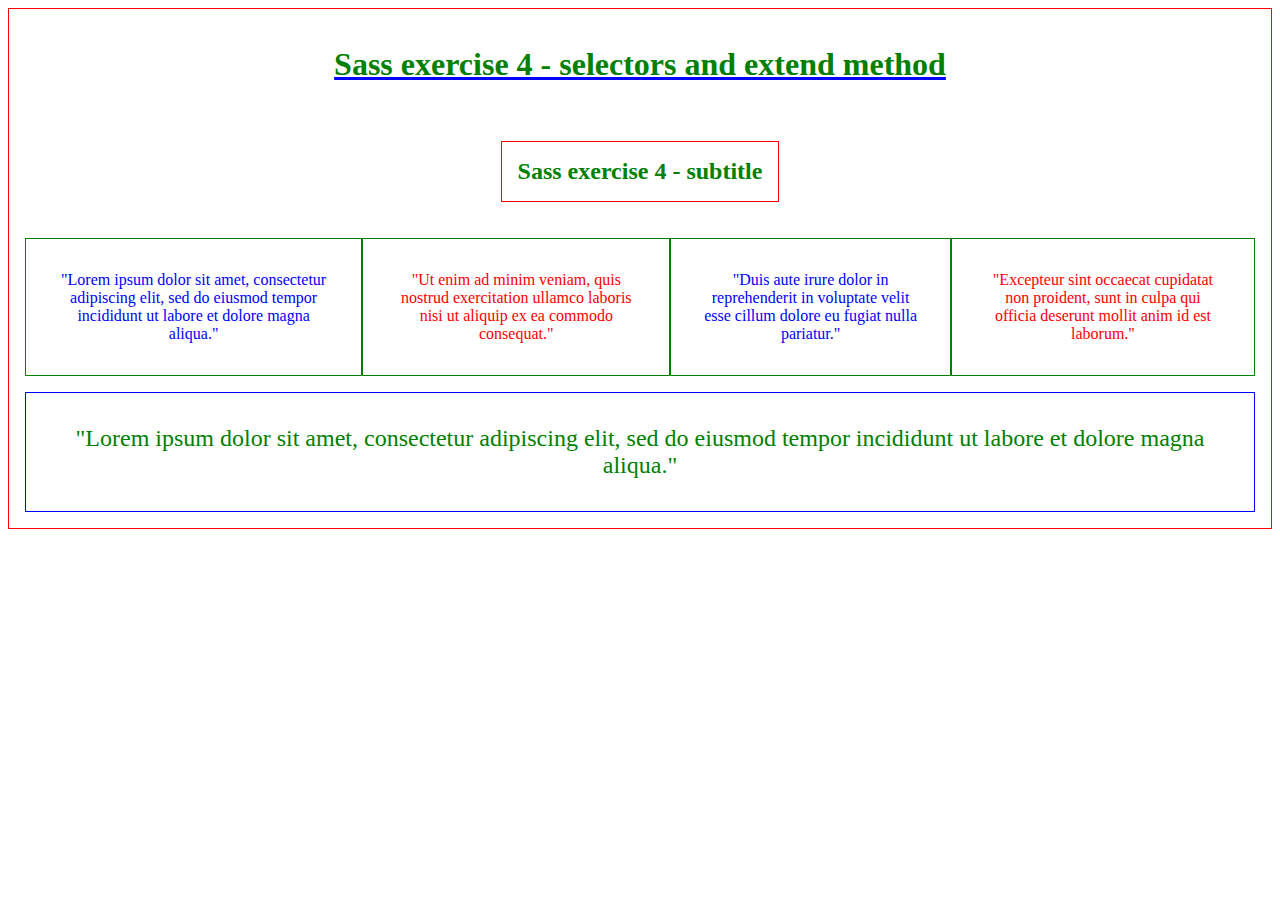
<file: selectors_extend/index.html>
<!DOCTYPE html>
<html>
    <head>
        <title>Sass exercise 4 - selectors and extend method</title>
        <link rel="stylesheet" href="./style.css">
    </head>
    <body>
        <div>
            <h1>Sass exercise 4 - selectors and extend method</h1>
            <h2>Sass exercise 4 - subtitle</h2>
            <section>
                <article>
                    <p>"Lorem ipsum dolor sit amet, consectetur adipiscing elit, sed do eiusmod tempor incididunt ut labore et dolore magna aliqua."</p>
                </article>
                <article>
                    <p>"Ut enim ad minim veniam, quis nostrud exercitation ullamco laboris nisi ut aliquip ex ea commodo consequat."</p>
                </article> 
                <article>
                    <p>"Duis aute irure dolor in reprehenderit in voluptate velit esse cillum dolore eu fugiat nulla pariatur."</p>
                </article> 
                <article>
                    <p>"Excepteur sint occaecat cupidatat non proident, sunt in culpa qui officia deserunt mollit anim id est laborum."</p>
                </article>
            </section>
            <section>
                <article>
                    <p>"Lorem ipsum dolor sit amet, consectetur adipiscing elit, sed do eiusmod tempor incididunt ut labore et dolore magna aliqua."</p>
                </article>
            </section>
        </div>
    </body>
</html>
</file>
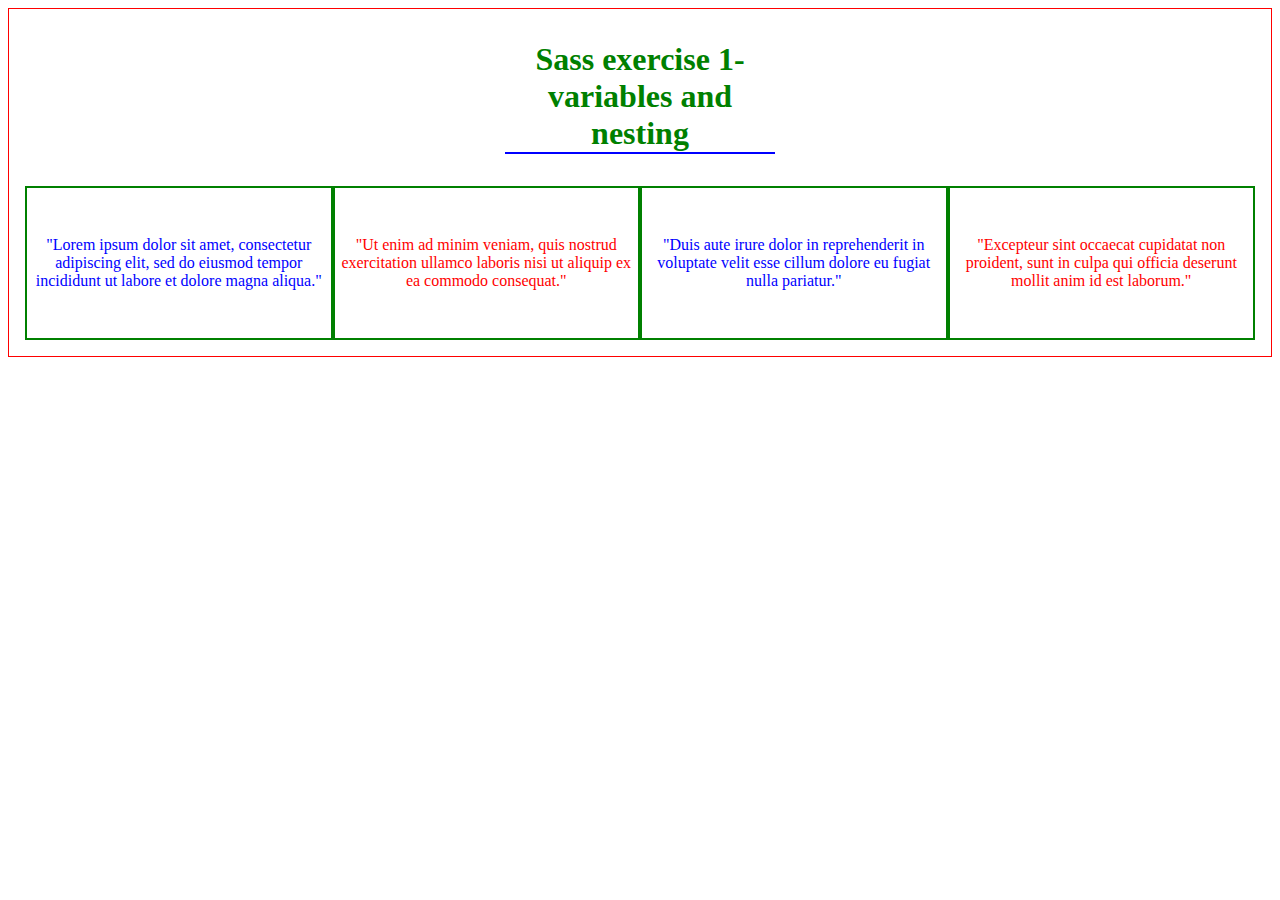
<file: variables_nesting/index.html>
<!DOCTYPE html>
<html>
  <head>
    <title>Sass exercise 1- variables and nesting</title>
    <link rel="stylesheet" href="/variables_nesting/style.css" />
  </head>
  <body>
    <div>
      <h1>Sass exercise 1- variables and nesting</h1>
      <section>
        <article>
          <p class="first">
            "Lorem ipsum dolor sit amet, consectetur adipiscing elit, sed do
            eiusmod tempor incididunt ut labore et dolore magna aliqua."
          </p>
        </article>
        <article>
          <p>
            "Ut enim ad minim veniam, quis nostrud exercitation ullamco laboris
            nisi ut aliquip ex ea commodo consequat."
          </p>
        </article>
        <article>
          <p class="first">
            "Duis aute irure dolor in reprehenderit in voluptate velit esse
            cillum dolore eu fugiat nulla pariatur."
          </p>
        </article>
        <article>
          <p>
            "Excepteur sint occaecat cupidatat non proident, sunt in culpa qui
            officia deserunt mollit anim id est laborum."
          </p>
        </article>
      </section>
    </div>
  </body>
</html>
</file>
<file: selectors_extend/style.css>
div h2 {
  color: green;
  -webkit-text-decoration-color: blue;
          text-decoration-color: blue;
}

div {
  display: -webkit-box;
  display: -ms-flexbox;
  display: flex;
  -webkit-box-orient: vertical;
  -webkit-box-direction: normal;
      -ms-flex-direction: column;
          flex-direction: column;
  -webkit-box-align: center;
      -ms-flex-align: center;
          align-items: center;
  -webkit-box-pack: center;
      -ms-flex-pack: center;
          justify-content: center;
  border: 1px solid red;
  gap: 1rem;
  padding: 1rem;
}

div h1 {
  color: green;
  text-decoration: underline;
  -webkit-text-decoration-color: blue;
          text-decoration-color: blue;
}

div h2 {
  padding: 1rem;
  border: 1px solid red;
}

div section {
  display: -webkit-box;
  display: -ms-flexbox;
  display: flex;
}

div section article {
  border: 1px solid green;
  font-size: 1rem;
  color: blue;
  padding: 2rem;
  text-align: center;
}

div section article p {
  margin: auto;
}

div section article:nth-child(even) {
  color: red;
}

div section:last-child {
  width: 100%;
}

div section:last-child article {
  border: 1px solid blue;
  font-size: 1rem;
  color: green;
  width: 100%;
  text-align: center;
  font-size: 24px;
}
/*# sourceMappingURL=style.css.map */
</file>
<file: variables_nesting/style.css>
div {
  border: 1px solid red;
}

div h1 {
  color: green;
  border-bottom: 2px solid blue;
  text-align: center;
  margin: 2rem 31rem;
}

div section {
  display: -webkit-box;
  display: -ms-flexbox;
  display: flex;
  -webkit-box-pack: center;
      -ms-flex-pack: center;
          justify-content: center;
  padding: 0 1rem 1rem 1rem;
}

div article {
  border: 2px solid green;
  display: -webkit-box;
  display: -ms-flexbox;
  display: flex;
  text-align: center;
  -webkit-box-align: center;
      -ms-flex-align: center;
          align-items: center;
  width: 25%;
  height: 150px;
}

div .first {
  color: blue;
}

div p {
  color: red;
}
/*# sourceMappingURL=style.css.map */
</file>
